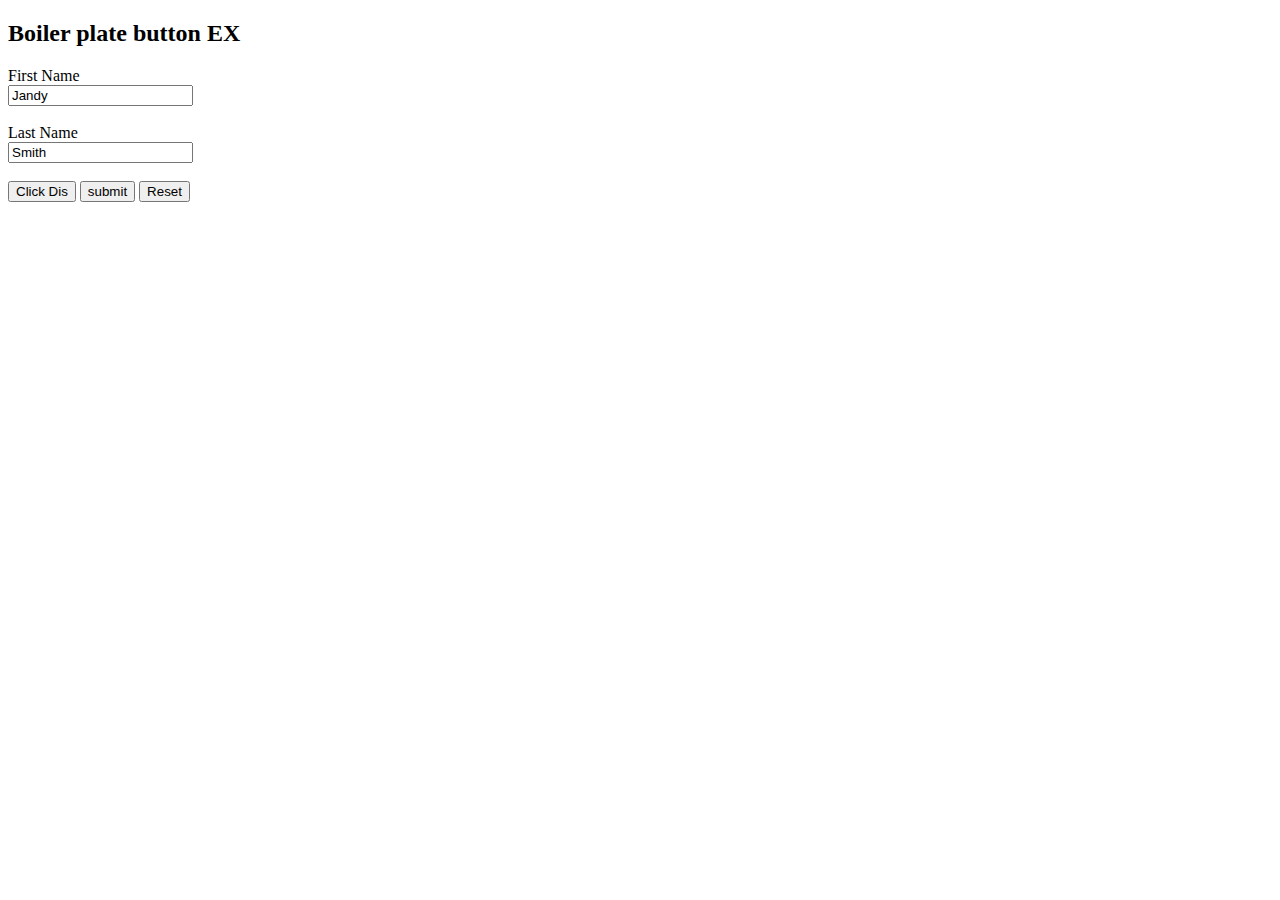
<file: Button.html>
<!DOCTYPE html>
<html lang="en">
<head>
    <meta charset="UTF-8">
    <meta name="viewport" content="width=device-width, initial-scale=1.0">
    <title>Document</title>
</head>

<!-- Standard head up top we are gonna keep this one as a boiler and try to make a full website -->     
<body>
    <h2>Boiler plate button EX</h2>

    <form action="/action_page.php" method="post">
        <label for="Fname">First Name</label><br>
        <input type="text" id="Fname" name="Fname" value="Jandy"><br><br>
        <label for="Lname">Last Name</label><br>
        <input type="text" id="Lname" name="Lname" value="Smith"><br><br>       
        <button Type="Butn" onclick="myufunction()">Click Dis</button>
        <Input type="submit" value="submit"></Input>
        <Input type="reset" value="Reset"></Input>
            </form>
    <script>
        function myufunction() {
            alert("You clicked the button!!!! Why you click me!");
        }
    </script>
</body>
</html>
</file>
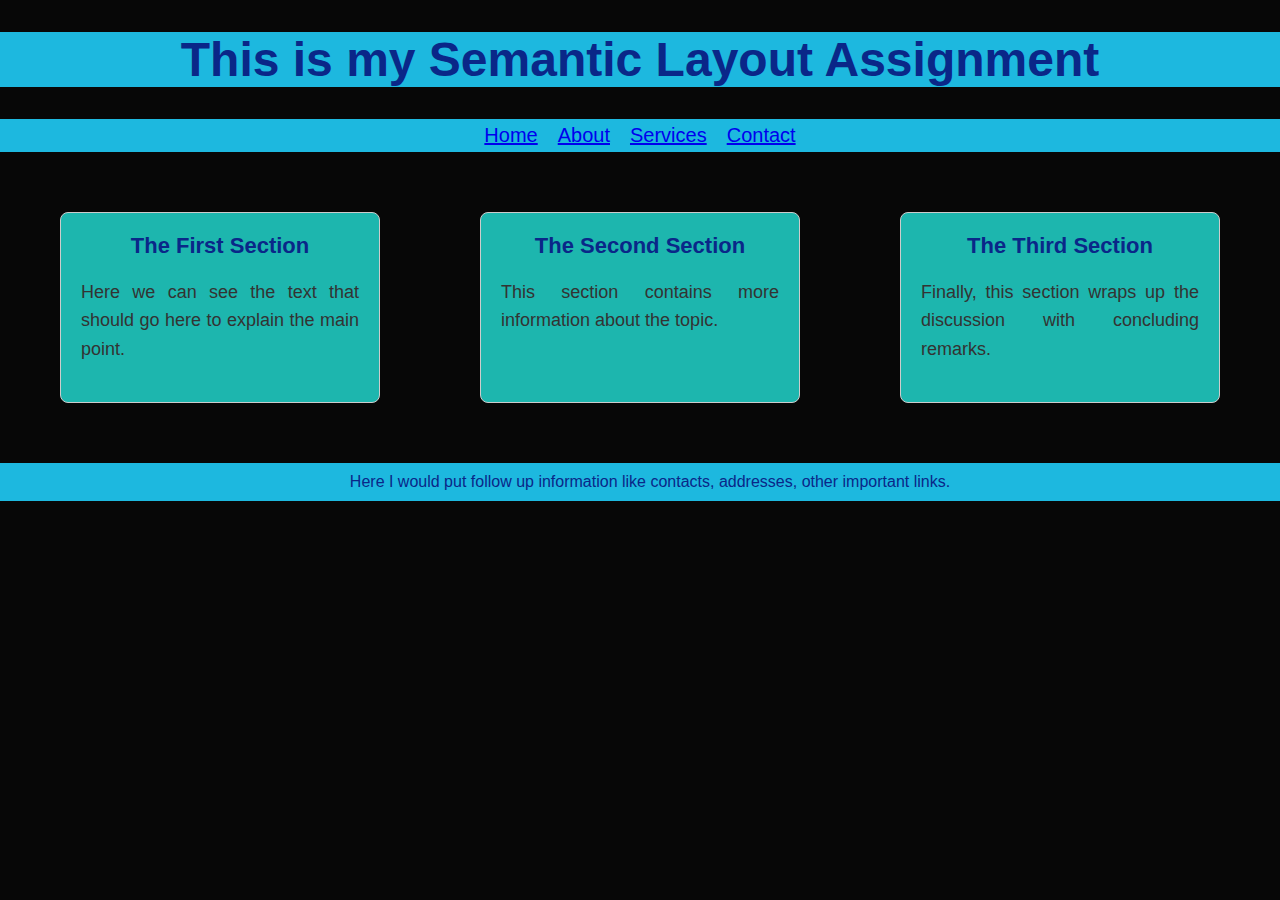
<file: semantic_layout.html/sem_layout.html>
<!DOCTYPE html>
<html lang="en">
<head>
    <meta charset="UTF-8">
    <meta name="viewport" content="width=device-width, initial-scale=1.0">
    <title>Semantic Layout Example</title>
    <link rel="stylesheet" href="sem_lay.css">
</head>

    <header>
        <h1>This is my Semantic Layout Assignment</h1>
    </header>

    <nav class="navbar">
        <a href="#home">Home</a>
        <a href="#about">About</a>
        <a href="#services">Services</a>
        <a href="#contact">Contact</a>
    </nav>
<body>
        <Main>
        <section>        
            <h2>The First Section</h2>
              <p>Here we can see the text that should go here to explain the main point.</p> 
     </section>
        <section>
            <h2>The Second Section</h2>
            <p>This section contains more information about the topic.</p>
        </section>
        <section>
            <h2>The Third Section</h2>
            <p>Finally, this section wraps up the discussion with concluding remarks.</p>
        </section>
    </Main>
</body>
    <footer>Here I would put follow up information like contacts, addresses, other important links.</footer>
</html>
</file>
<file: semantic_layout.html/sem_lay.css>
.navbar {
    display: flex;
    justify-content: center;
    background-color: #1db8df;
    padding: 5px;
    gap: 20px;
    font-family: Arial, sans-serif;
    font-size: 20px;
}
header {
    text-align: center;
    font-family: Arial, sans-serif;
    font-size: 24px;
    color: #0a2788;
    background-color: #1db8df;
    margin-top: 0px;
}
main {
    display: flex;
    justify-content: center;
    padding: 40px;
    font-family: Arial, sans-serif;
    font-size: 18px;
    gap: 5%;
}
h2 {
    text-align: center;
    font-family: Arial, sans-serif;
    font-size: 22px;
    color: #0a2788;
    margin-top: 0px;
}
p {
    text-align: justify;
    font-family: Arial, sans-serif;
    font-size: 18px;
    color: #333;
    line-height: 1.6;
}
section {
    margin: 20px;
    padding: 20px;
    border: 1px solid #ccc;
    border-radius: 8px;
    background-color: #1db6ae;
    width: 50%;
}
footer {
    text-align: center;
    font-family: Arial, sans-serif;
    font-size: 16px;
    color: #0a2788;
    background-color: #1db8df;
    padding: 10px;
    position: relative;
    bottom: 0;
    width: 100%;
}   
body {
    margin: 0;
    padding: 0;
    background-color: #070707;
}
@media (max-width: 400px) {
    main {
        flex-direction: column;
        align-items: center;
    }
    section {
        width: 90%;
    }
    .navbar {
        flex-direction: column;
        align-items: center;
    }
}
</file>
